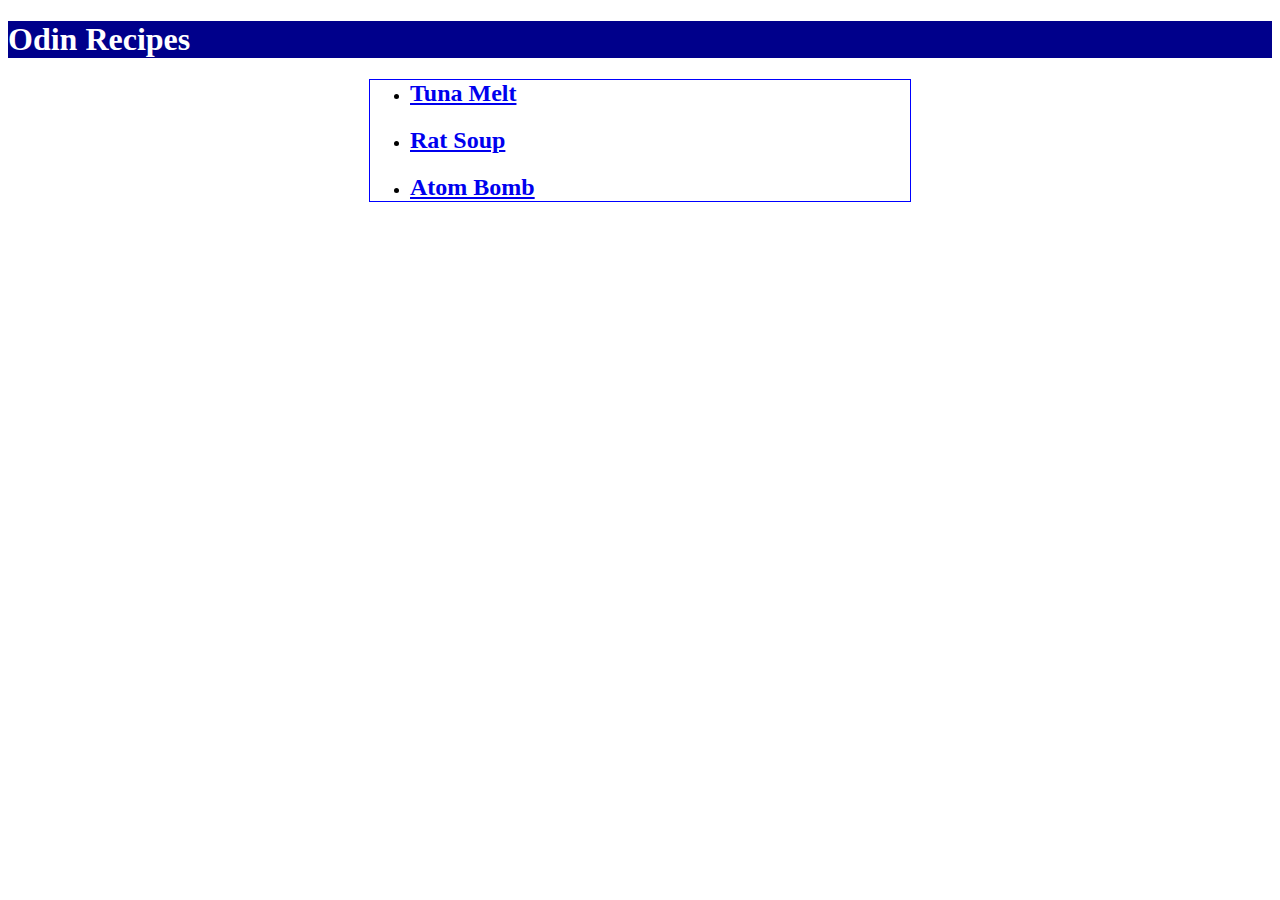
<file: index.html>
<!DOCTYPE html>
<html lang="en">
<head>
    <meta charset="UTF-8">
    <meta name="viewport" content="width=device-width, initial-scale=1.0">
    <link rel="stylesheet" href="styles.css">
    <title>Recipes</title>
</head>
<body>
    <h1>Odin Recipes</h1>
    <ul>
        <li><h2><a href="recipes/tuna-melt.html">Tuna Melt</a></h2></li>
        <li><h2><a href="recipes/rat-soup.html">Rat Soup</a></h2></li>
        <li><h2><a href="recipes/atom-bomb.html">Atom Bomb</a></h2></li>
    </ul>
</body>
</html>
</file>
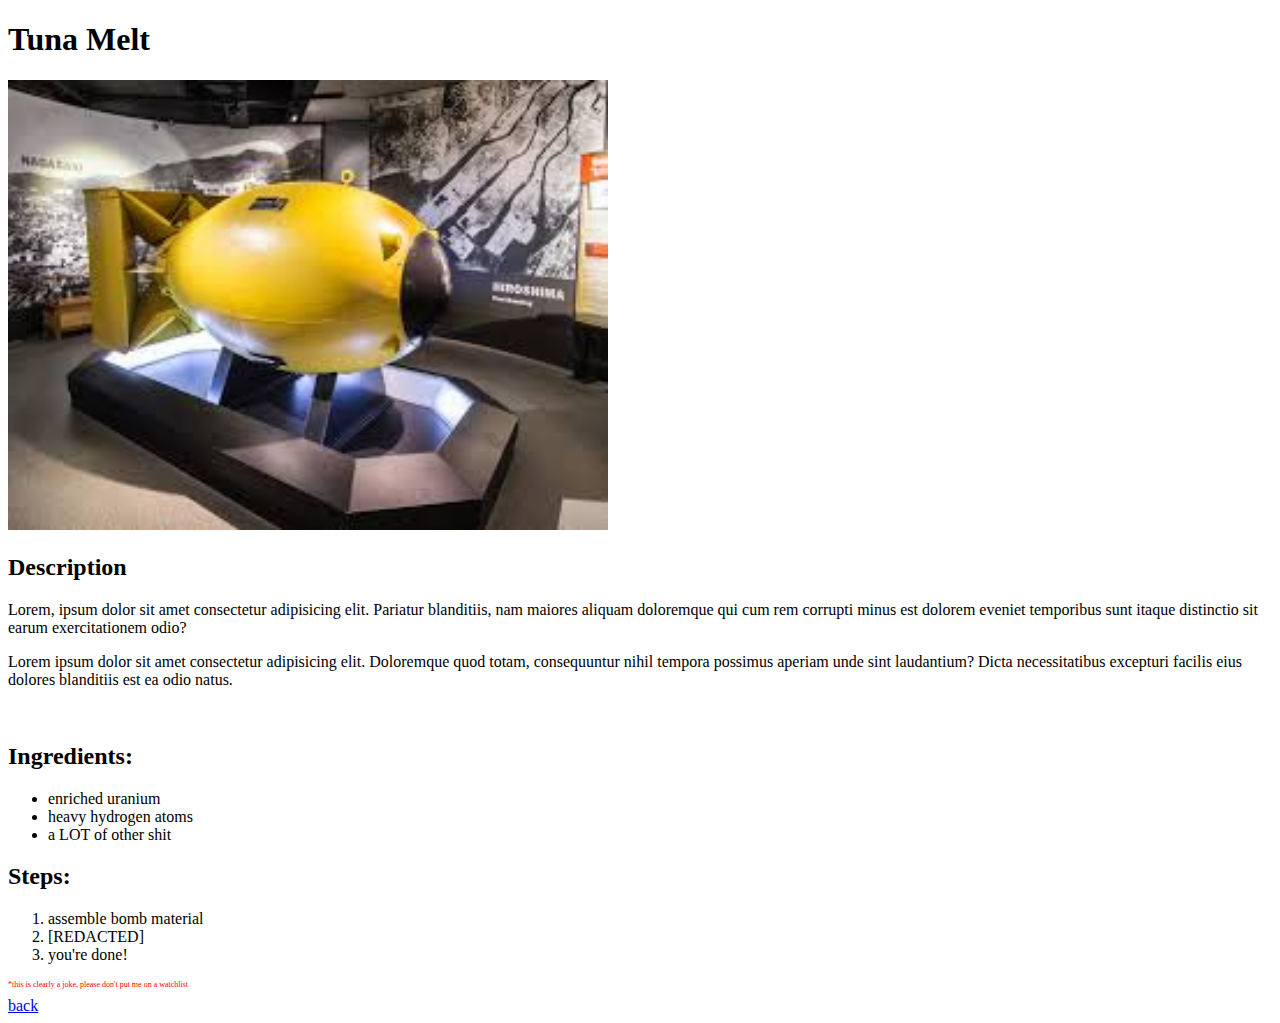
<file: recipes/atom-bomb.html>
<!DOCTYPE html>
<html lang="en">
<head>
    <meta charset="UTF-8">
    <meta name="viewport" content="width=device-width, initial-scale=1.0">
    <title>Atom Bomb</title>
</head>
<body>
    <h1>Tuna Melt</h1>
    <img src="../images/atom-bomb.jpg" width="600px" height="450px">
    <h2>Description</h2>
    <p>Lorem, ipsum dolor sit amet consectetur adipisicing elit. Pariatur blanditiis, nam maiores aliquam doloremque qui cum rem corrupti minus est dolorem eveniet temporibus sunt itaque distinctio sit earum exercitationem odio?</p>
    <p>Lorem ipsum dolor sit amet consectetur adipisicing elit. Doloremque quod totam, consequuntur nihil tempora possimus aperiam unde sint laudantium? Dicta necessitatibus excepturi facilis eius dolores blanditiis est ea odio natus.</p>
    <br>
    <h2>Ingredients:</h2>
    <ul>
        <li>enriched uranium</li>
        <li>heavy hydrogen atoms</li>
        <li>a LOT of other shit</li>
    </ul>
    <h2>Steps:</h2>
    <ol>
        <li>assemble bomb material</li>
        <li>[REDACTED]</li>
        <li>you're done!</li>
    </ol>
    <p style="font-size: 0.5rem; color: red;">*this is clearly a joke, please don't put me on a watchlist</p>
    <a href="../index.html">back</a>
</body>
</html>
</file>
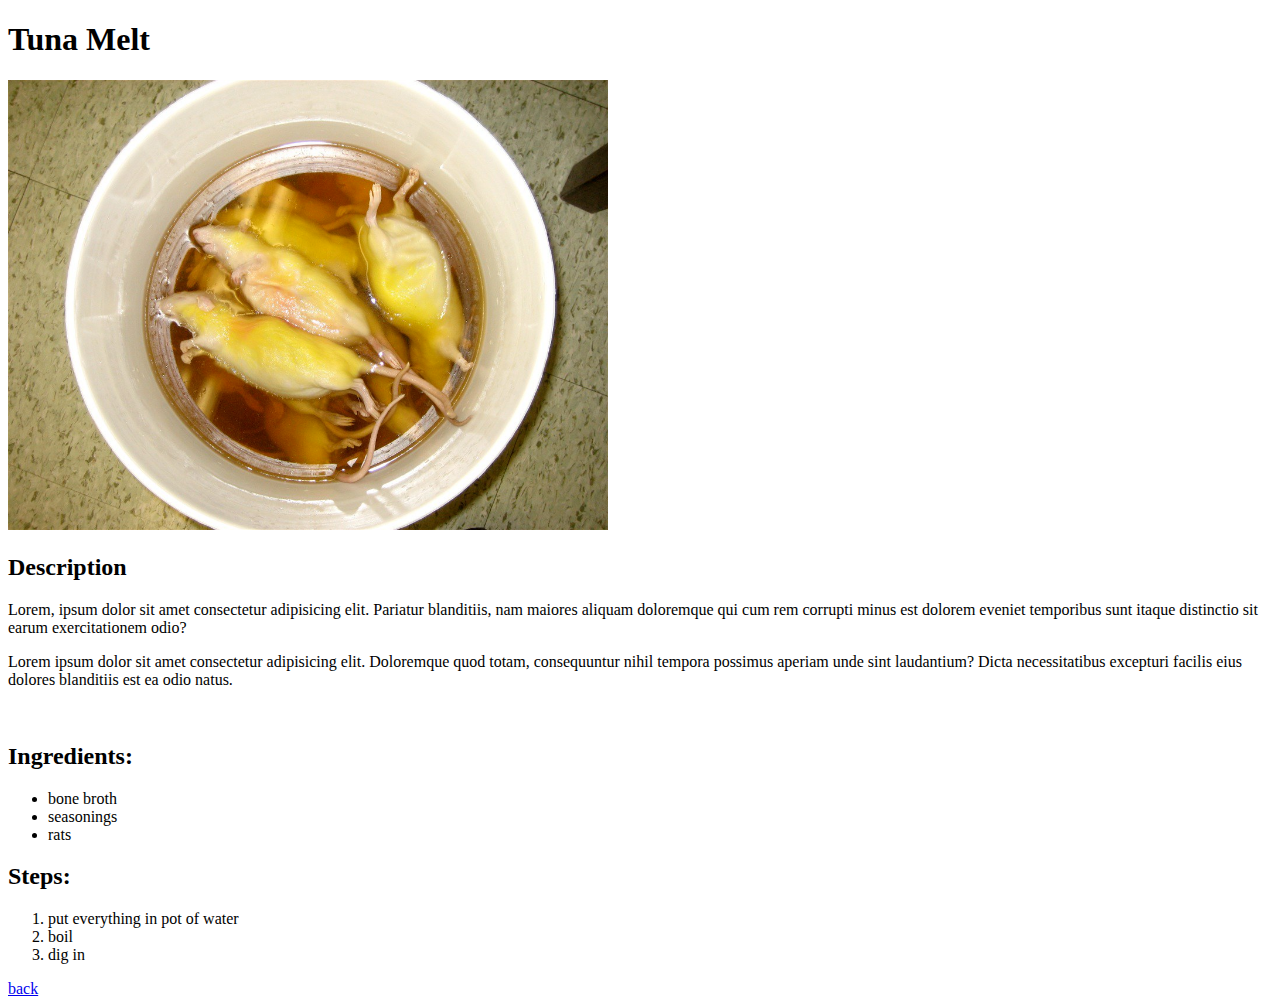
<file: recipes/rat-soup.html>
<!DOCTYPE html>
<html lang="en">
<head>
    <meta charset="UTF-8">
    <meta name="viewport" content="width=device-width, initial-scale=1.0">
    <title>Rat Soup</title>
</head>
<body>
    <h1>Tuna Melt</h1>
    <img src="../images/rat-soup.jpg" width="600px" height="450px">
    <h2>Description</h2>
    <p>Lorem, ipsum dolor sit amet consectetur adipisicing elit. Pariatur blanditiis, nam maiores aliquam doloremque qui cum rem corrupti minus est dolorem eveniet temporibus sunt itaque distinctio sit earum exercitationem odio?</p>
    <p>Lorem ipsum dolor sit amet consectetur adipisicing elit. Doloremque quod totam, consequuntur nihil tempora possimus aperiam unde sint laudantium? Dicta necessitatibus excepturi facilis eius dolores blanditiis est ea odio natus.</p>
    <br>
    <h2>Ingredients:</h2>
    <ul>
        <li>bone broth</li>
        <li>seasonings</li>
        <li>rats</li>
    </ul>
    <h2>Steps:</h2>
    <ol>
        <li>put everything in pot of water</li>
        <li>boil</li>
        <li>dig in</li>
    </ol>
    <a href="../index.html">back</a>
</body>
</html>
</file>
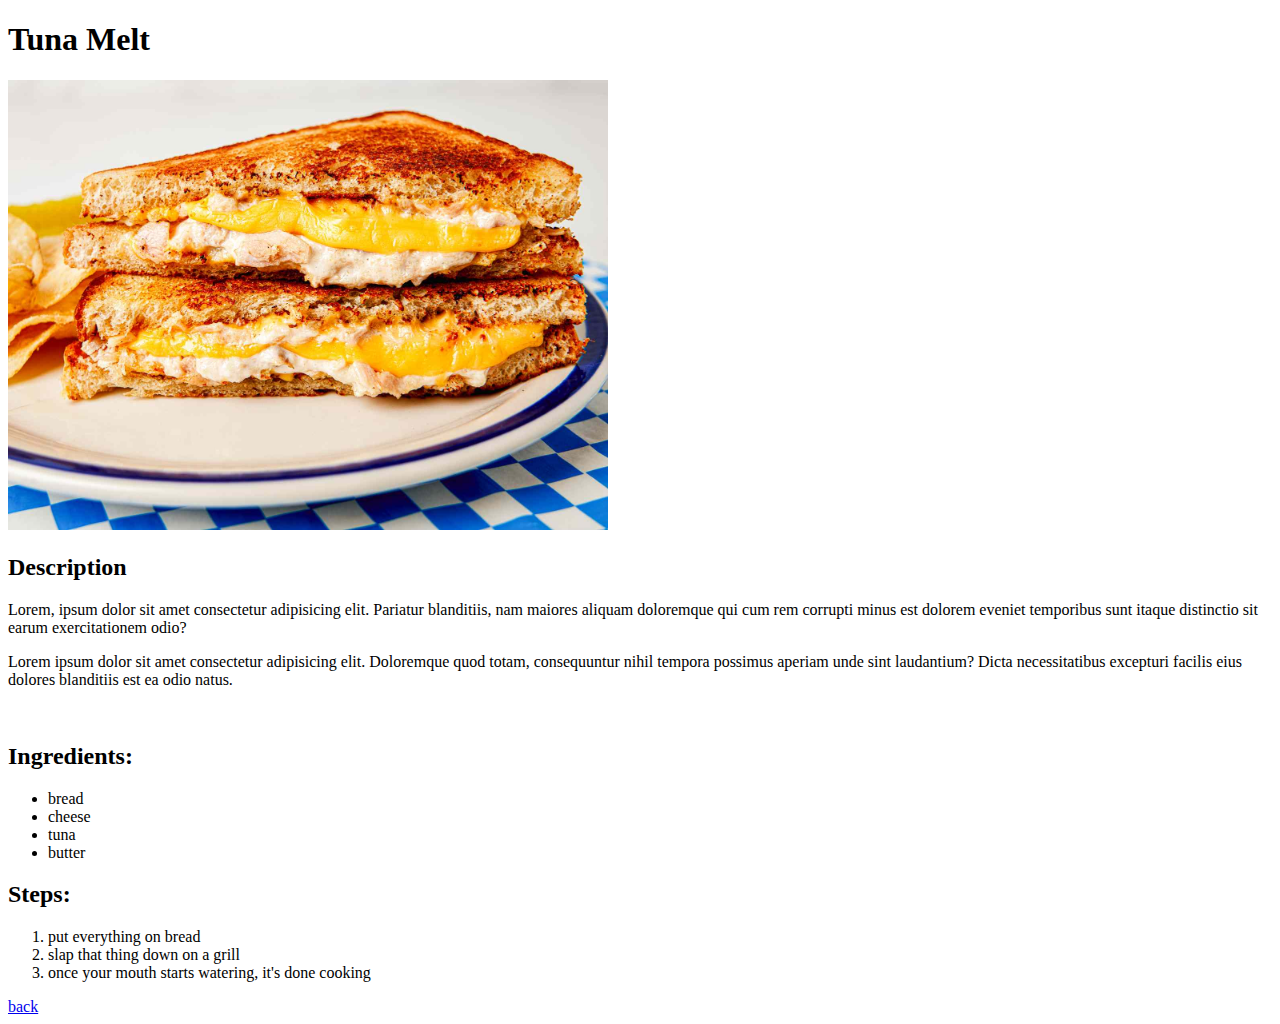
<file: recipes/tuna-melt.html>
<!DOCTYPE html>
<html lang="en">
<head>
    <meta charset="UTF-8">
    <meta name="viewport" content="width=device-width, initial-scale=1.0">
    <title>Tuna Melt</title>
</head>
<body>
    <h1>Tuna Melt</h1>
    <img src="../images/tuna-melt.jpg" width="600px" height="450px">
    <h2>Description</h2>
    <p>Lorem, ipsum dolor sit amet consectetur adipisicing elit. Pariatur blanditiis, nam maiores aliquam doloremque qui cum rem corrupti minus est dolorem eveniet temporibus sunt itaque distinctio sit earum exercitationem odio?</p>
    <p>Lorem ipsum dolor sit amet consectetur adipisicing elit. Doloremque quod totam, consequuntur nihil tempora possimus aperiam unde sint laudantium? Dicta necessitatibus excepturi facilis eius dolores blanditiis est ea odio natus.</p>
    <br>
    <h2>Ingredients:</h2>
    <ul>
        <li>bread</li>
        <li>cheese</li>
        <li>tuna</li>
        <li>butter</li>
    </ul>
    <h2>Steps:</h2>
    <ol>
        <li>put everything on bread</li>
        <li>slap that thing down on a grill</li>
        <li>once your mouth starts watering, it's done cooking</li>
    </ol>
    <a href="../index.html">back</a>
</body>
</html>
</file>
<file: styles.css>
h1 {
    background: darkblue;
    color: white;
}
ul {
    width: 500px;
    outline: 1px solid blue;
    margin: 0 auto;
}
</file>
